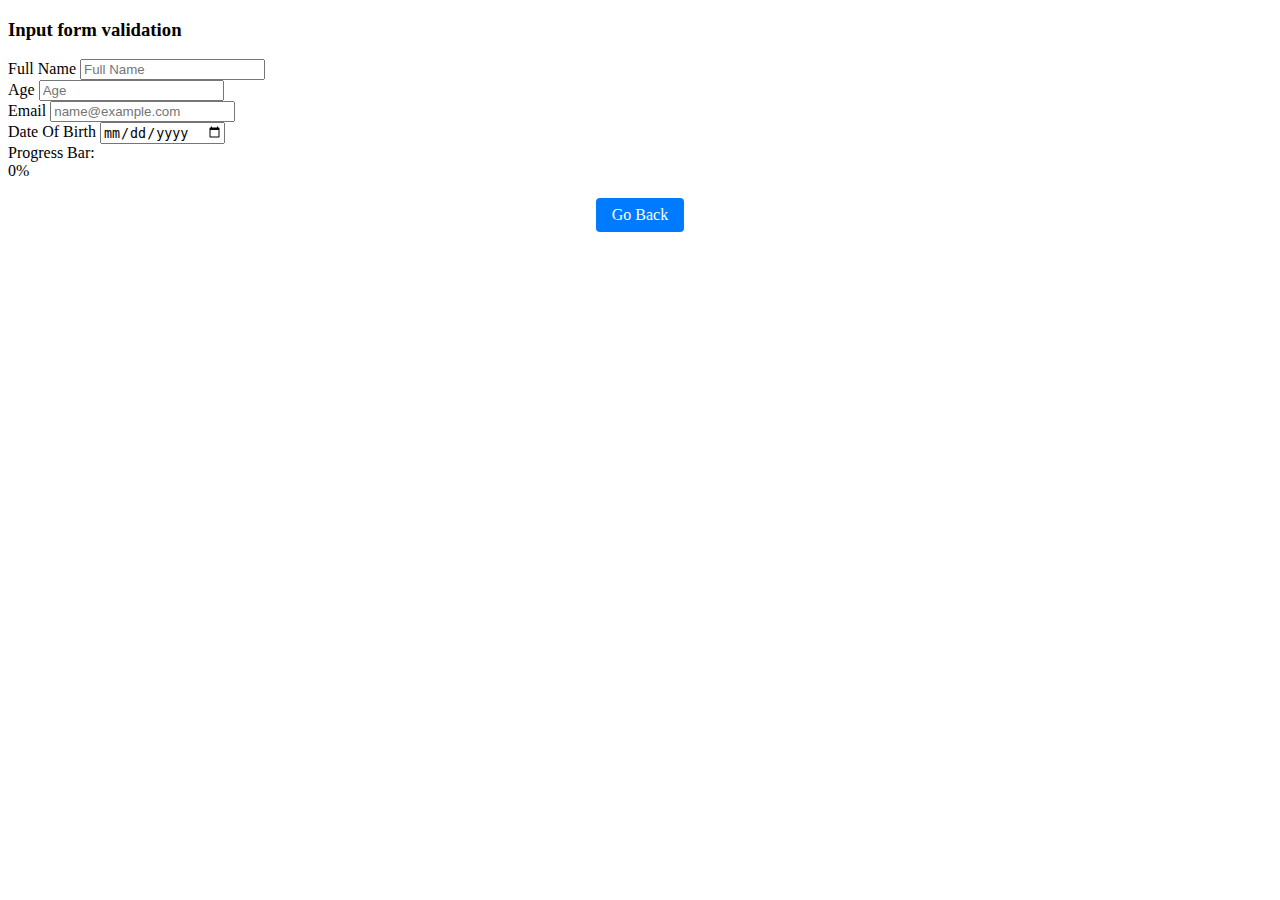
<file: project1.html>
<!DOCTYPE html>
<html>
<head>
	<meta charset="utf-8">
	<meta name="viewport" content="width=device-width, initial-scale=1">
	<title>Midterm Exam</title>
</head>
<link href="https://cdn.jsdelivr.net/npm/bootstrap@5.3.2/dist/css/bootstrap.min.css" rel="stylesheet" integrity="sha384-T3c6CoIi6uLrA9TneNEoa7RxnatzjcDSCmG1MXxSR1GAsXEV/Dwwykc2MPK8M2HN" crossorigin="anonymous">
<body>
	<div class="container">
		<div class="card mt-5 w-3" >
			<div class="card-header">
				<h3>Input form validation</h3>
			</div>
		  <div class="card-body">
		    <div class="mb-3">
		      <label for="FullNameInput" class="form-label">Full Name</label>
		      <input type="text" class="form-control" id="FullNameInput" placeholder="Full Name">
		    </div>
		    <div class="mb-3">
		      <label for="ageInput" class="form-label">Age</label>
		      <input type="number" class="form-control" id="ageInput" placeholder="Age">
		    </div>
		    <div class="mb-3">
		      <label for="emailInput" class="form-label">Email</label>
		      <input type="email" class="form-control" id="emailInput" placeholder="name@example.com">
		    </div>
		    <div class="mb-3">
		      <label for="dobInput" class="form-label">Date Of Birth</label>
		      <input type="date" class="form-control" id="dobInput" placeholder="mm/dd/yyyy">
		    </div>
		      
		      <label for="form-Progress" class="form-label ">Progress Bar:</label>
		    <div class="progress" role="progressbar" aria-label="Example with label" aria-valuenow="25" aria-valuemin="0" aria-valuemax="100">
		      <div id="formProgress" class="progress-bar" style="width: 0%">0 %</div>
		    </div>
		  </div>
		</div>
	</div>
	<center>
		<br>
		<a href="index.html" class="btn" style="display: inline-block; padding: 8px 16px; text-decoration: none; background-color: #007bff; color: #fff; border-radius: 4px; transition: background-color 0.3s ease;" onmouseover="this.style.backgroundColor='#0056b3'" onmouseout="this.style.backgroundColor='#007bff'">Go Back</a>
	</center>
</body>
<script type="text/javascript" src="TAN_index.js"></script>
</html>
</file>
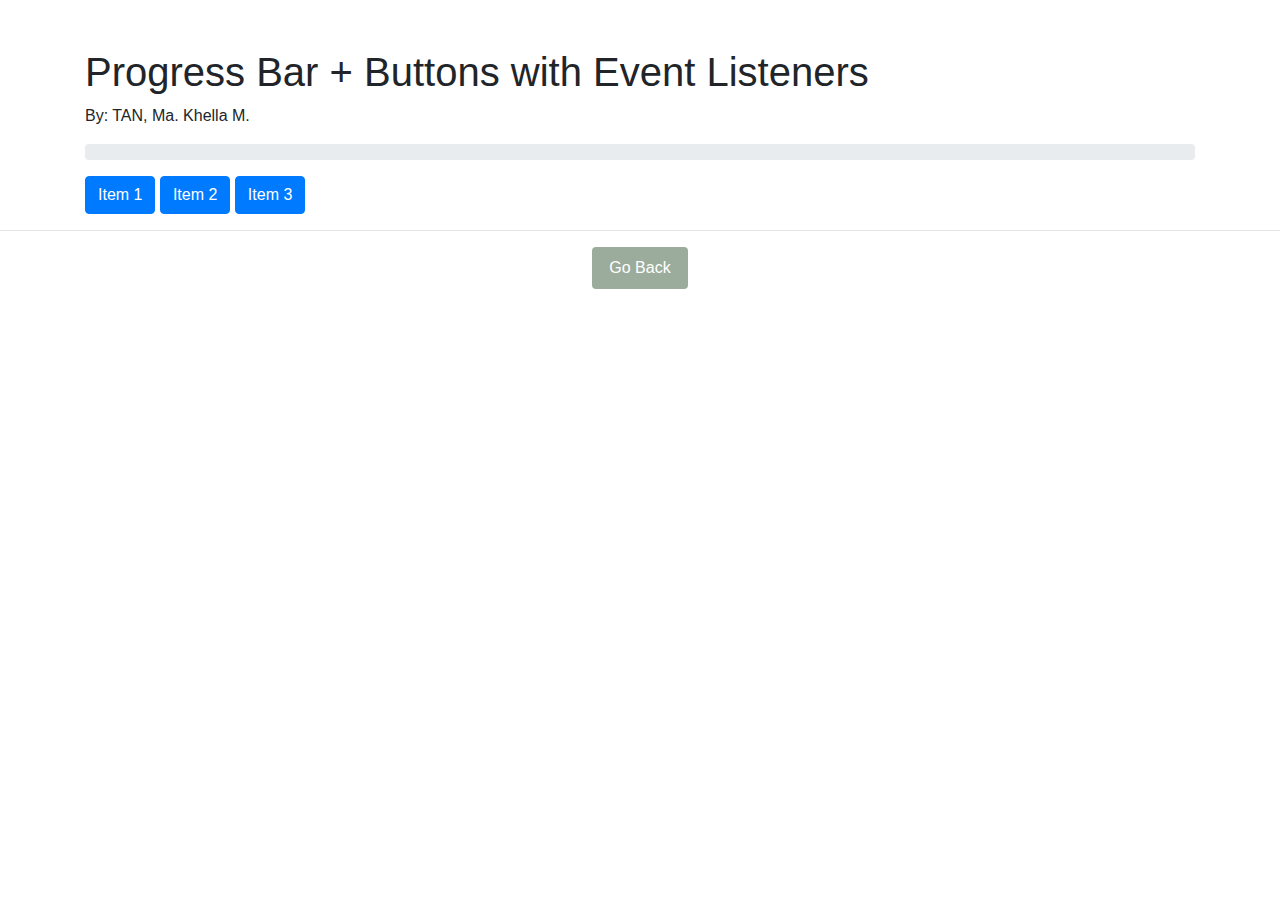
<file: project2.html>
<!DOCTYPE html>
<html>
    <head>
        <title>BootStrap - JavaScript Activity 1</title>
        <link rel="stylesheet" href="https://maxcdn.bootstrapcdn.com/bootstrap/4.5.2/css/bootstrap.min.css">
    </head>

    <body>
        <div class="container mt-5">
            <h1> Progress Bar + Buttons with Event Listeners </h1>
            <p>By: TAN, Ma. Khella M.</p>
            <div class="progress">
                <div id="progress-bar" class="progress-bar bg-danger" role="progressbar" style="width: 0%;">0%</div>
            </div>

            <button id="boohn1" class="btn btn-primary mt-3">Item 1</button>
            <button id="boohn2" class="btn btn-primary mt-3">Item 2</button>
            <button id="boohn3" class="btn btn-primary mt-3">Item 3</button>
        </div>

        <script src="https://code.jquery.com/jquery-3.5.1.min.js"></script>
        <script src="https://maxcdn.bootstrapcdn.com/bootstrap/4.5.2/js/bootstrap.min.js"></script>

        <script>
            $(document).ready(function()    {
                let width = 0;
                let text = '0%';
                function updateProgressBar(){
                    $('#progress-bar').css('width', width + '%');
                    $('#progress-bar').text(text); 
                }
                $('#boohn1').click(function()   {
                    width = 33;
                    text = '33%';
                    updateProgressBar();
                });
                $('#boohn2').click(function()   {
                    width = 66;
                    text = '66%';
                    updateProgressBar();
                });
                $('#boohn3').click(function()   {
                    width = 100;
                    text = '100%';
                    updateProgressBar();
                });
            });
            
            
        </script>
        <hr>
        <center>
            <a href="index.html" class="btn" style="display: inline-block; padding: 8px 16px; text-decoration: none; background-color: #9cac9c; color: #ffffff; border-radius: 4px; transition: background-color 0.3s ease;" onmouseover="this.style.backgroundColor='#0056b3'" onmouseout="this.style.backgroundColor='#9cac9c'">Go Back</a>
        </center>
    </body>
</html>
</file>
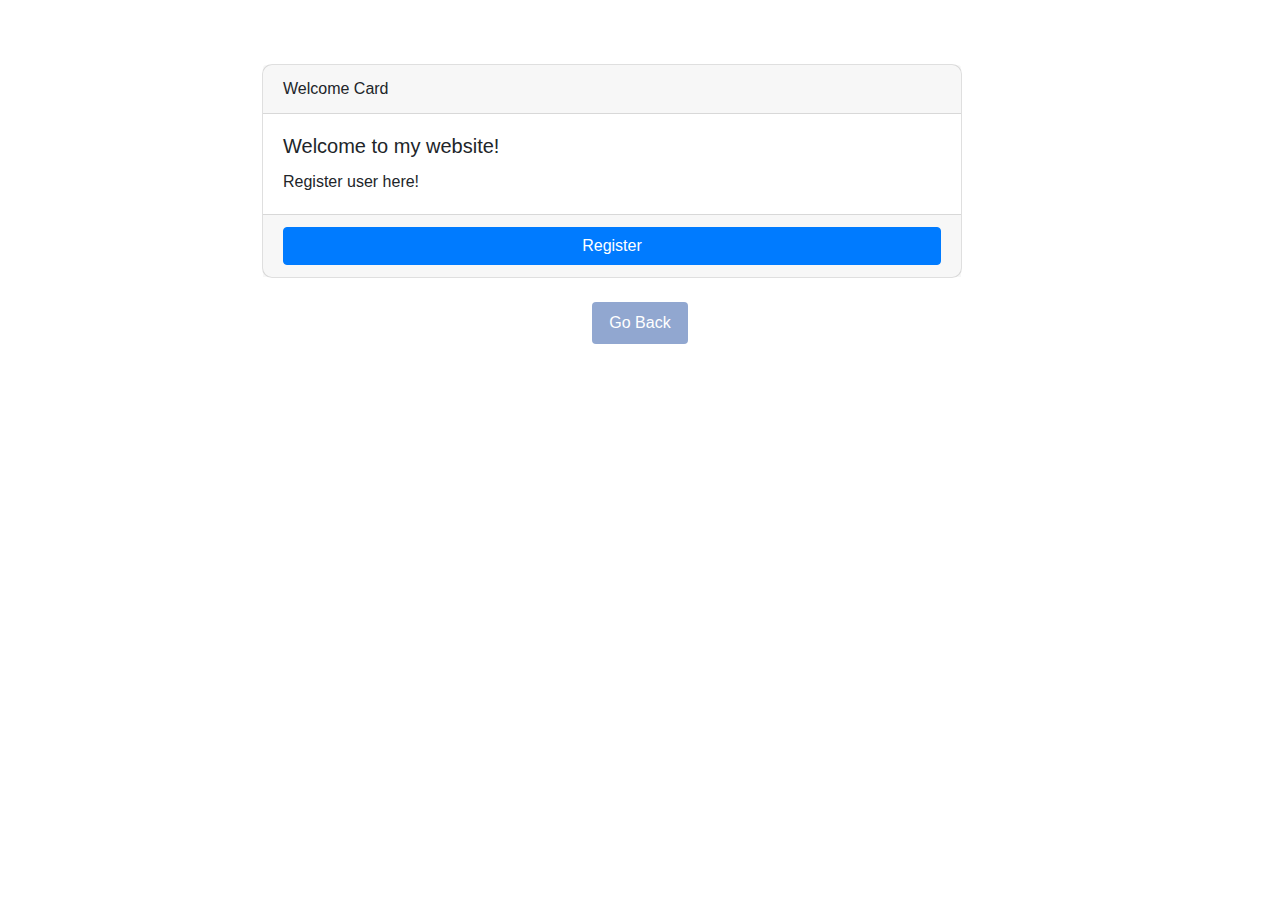
<file: project3.html>
<!DOCTYPE html>
<html>

<head>
  <script src="https://ajax.googleapis.com/ajax/libs/jquery/3.7.1/jquery.min.js"></script>
  <script src="https://cdn.jsdelivr.net/npm/bootstrap@5.3.2/dist/js/bootstrap.bundle.min.js"
    integrity="sha384-C6RzsynM9kWDrMNeT87bh95OGNyZPhcTNXj1NW7RuBCsyN/o0jlpcV8Qyq46cDfL"
    crossorigin="anonymous"></script>
  <link rel="stylesheet" href="https://cdn.jsdelivr.net/npm/bootstrap@4.0.0/dist/css/bootstrap.min.css"
    integrity="sha384-Gn5384xqQ1aoWXA+058RXPxPg6fy4IWvTNh0E263XmFcJlSAwiGgFAW/dAiS6JXm"
    crossorigin="anonymous">
  <style>
    .container {
      padding-left: 15%;
      padding-top: 5%;
    }
  </style>
</head>

<body>
  <div class="container">
    <div class="card" style="max-width: 700px; border-radius:10px">
      <div class="card-header">Welcome Card</div>
      <div class="card-body">
        <h5 class="card-title">Welcome to my website!</h5>
        <p class="card-text">Register user here!</p>
      </div>
      <div class="card-footer">
        <button type="button" class="btn btn-primary" style="width: 100%;" data-bs-toggle="modal"
          data-bs-target="#staticBackdrop">
          Register
        </button>
      </div>
      <div class="modal fade" id="staticBackdrop" data-bs-backdrop="static" data-bs-keyboard="false" tabindex="-1"
        aria-labelledby="staticBackdropLabel" aria-hidden="true">
        <div class="modal-dialog">
          <div class="modal-content">
            <div class="modal-header">
              <h1 class="modal-title fs-5" id="staticBackdropLabel">Register</h1>
              <button type="button" class="btn-close" style="border:0;" data-bs-dismiss="modal"
                aria-label="Close">X</button>
            </div>
            <div class="modal-body">
              <div class="mb-3">
                <label for="exampleFormControlInput1" class="form-label">Name</label>
                <input type="text" class="form-control" id="xp">
              </div>
              <div class="mb-3">
                <label for="exampleFormControlInput1" class="form-label">Section</label>
                <input type="text" class="form-control" id="xp2">
              </div>
            </div>
            <div class="modal-footer">
              <button type="button" class="btn btn-secondary" data-bs-dismiss="modal">Close</button>
              <button type="button" class="btn btn-primary" onclick="updateWelcomeCard()">Save changes</button>
            </div>
          </div>
        </div>
      </div>
    </div>

    <div class="card" style="max-width: 700px; border-radius:10px; background-color:white; display:none;"
      id="welcomeCard">
      <div class="card-header">Welcome Card</div>
      <div class="card-body">
        <center><h6 class="card-title">You have successfully registered.</h6>
        <h3></h3></center>
      </div>
    </div>
  </div>

  <script>
    function updateWelcomeCard() {
        var nameValue = $("#xp").val();
        var sectionValue = $("#xp2").val();
        var welcomeMessage = nameValue + " | " + sectionValue;

        $("#welcomeCard h3").text(welcomeMessage);
        $(".card:first").hide();
        $("#welcomeCard").show();
        $(".modal").modal("hide");

        setTimeout(function() {
            $(".card:first").show();
            $("#welcomeCard").hide();
        }, 3000);
    }
</script>
<center>
  <br>
  <a href="index.html" class="btn" style="display: inline-block; padding: 8px 16px; text-decoration: none; background-color: #91a7d0; color: #fff; border-radius: 4px; transition: background-color 0.3s ease;" onmouseover="this.style.backgroundColor='#0056b3'" onmouseout="this.style.backgroundColor='#91a7d0'">Go Back</a>
</center>

</body>

</html>
</file>
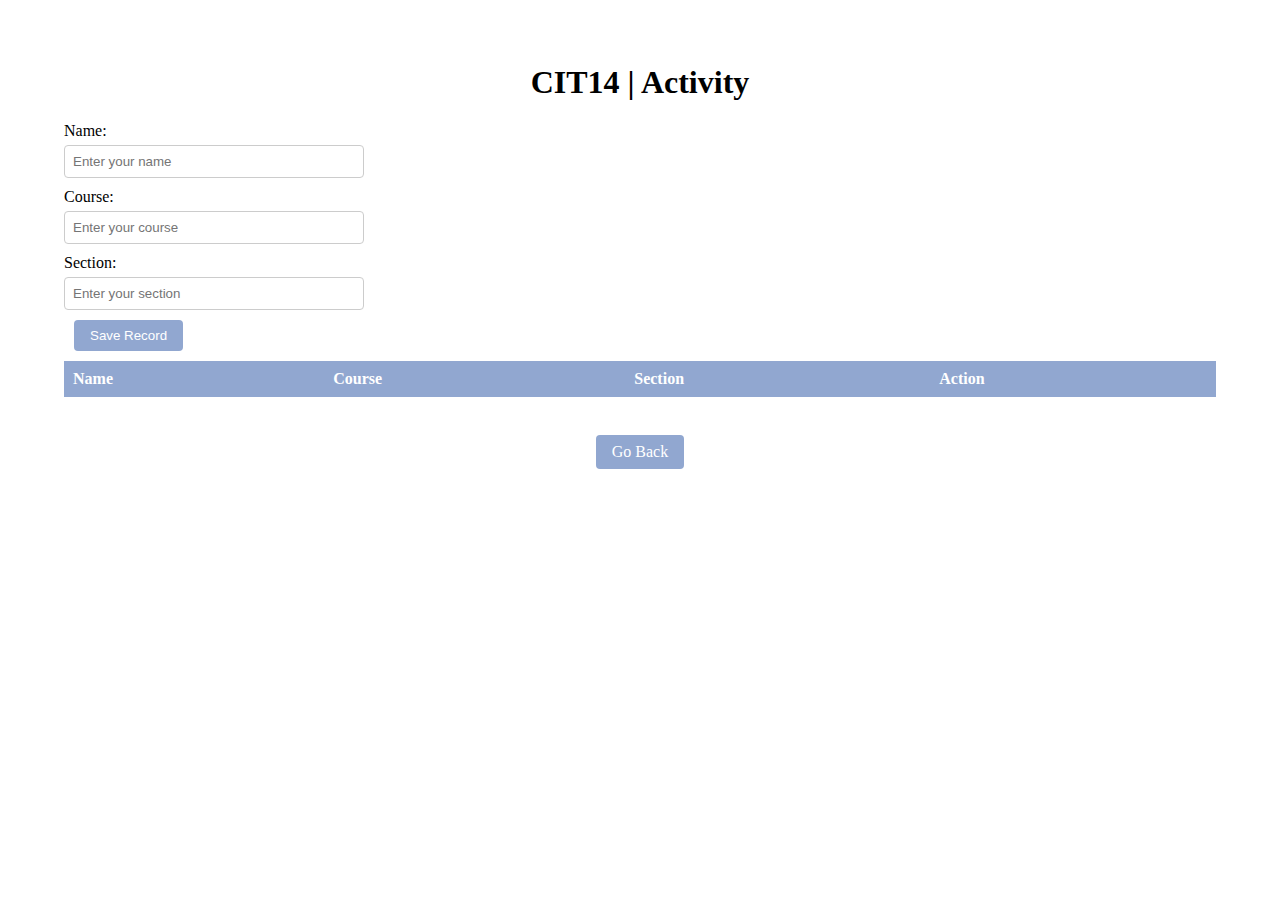
<file: project4.html>
<html>
    <head>
        <title>CIT14 | Activity</title>
        <style> 
            body { 
                margin: 4rem; 
            } 
    
            #formContainer { 
                margin-bottom: 20px; 
            } 

            h1{
                text-align: center;
            }
    
            label { 
                display: block; 
                margin-top: 10px; 
            } 
    
            input { 
                width: 300px; 
                padding: 8px; 
                margin-top: 5px; 
                border: 1px solid #ccc; 
                border-radius: 4px; 
            } 
    
            button { 
                margin: 10px; 
                padding: 8px 16px; 
                background-color: #91a7d0; 
                color: #fff; 
                border: none; 
                border-radius: 4px; 
                cursor: pointer; 
            } 
    
            button:hover { 
                background-color: #f7cac9; 
            } 
    
            table { 
                border-collapse: collapse; 
                margin-bottom: 20px; 
                width: 100%; 
            } 
    
            th, 
            td { 
                border: 1px solid #91a7d0; 
                background-color: #f7cac9;
                padding: 8px; 
                text-align: left; 
            } 
    
            th { 
                background-color: #91a7d0; 
                color: #fff; 
            } 
        </style> 
    </head>
    <body>
        <h1>CIT14 | Activity</h1>
        <div>
            <label for="name"> Name:</label>
            <input type="text" id="name" placeholder="Enter your name"><br>
            <label for="course"> Course:</label>
            <input type="text" id="course" placeholder="Enter your course"><br>
            <label for="section"> Section:</label>
            <input type="text" id="section" placeholder="Enter your section"><br>
            <button onclick="addData()"> 
                Save Record 
            </button> 
        </div>
        <div>
            <table id="outputTable"> 
                <tr> 
                    <th>Name</th> 
                    <th>Course</th> 
                    <th>Section</th> 
                    <th>Action</th> 
                </tr> 
            </table> 
        </div>
        <script> 
            function addData() { 
                let name = 
                    document.getElementById("name").value; 
                let course = 
                    document.getElementById("course").value; 
                let section = 
                    document.getElementById("section").value; 

                let table = document.getElementById("outputTable"); 
                let newRow = table.insertRow(table.rows.length); 

                newRow.insertCell(0).innerHTML = name; 
                newRow.insertCell(1).innerHTML = course; 
                newRow.insertCell(2).innerHTML = section; 
                newRow.insertCell(3).innerHTML = 
                    '<button onclick="deleteData(this)">Delete</button>'; 
                
                clearInputs(); 
            } 
    
            function editData(button) { 
                let row = button.parentNode.parentNode; 
                
                let nameCell = row.cells[0]; 
                let courseCell = row.cells[1]; 
                let sectionCell = row.cells[2]; 
                
                let name = 
                    prompt("Enter the updated name:", 
                        nameCell.innerHTML); 
                let course = 
                    prompt("Enter the updated email:", 
                        courseCell.innerHTML); 
                let section = 
                    prompt("Enter the updated mobile details:", 
                        sectionCell.innerHTML 
                    );  
                
                nameCell.innerHTML = nameInput; 
                courseCell.innerHTML = emailInput; 
                sectionCell.innerHTML = numberInput; 
            } 
            function deleteData(button) { 
                
                let row = button.parentNode.parentNode; 
    
                row.parentNode.removeChild(row); 
            } 
            function clearInputs() { 
                
                document.getElementById("name").value = ""; 
                document.getElementById("course").value = ""; 
                document.getElementById("section").value = ""; 
            } 
        </script> 
        <center>
            <br>
            <a href="index.html" class="btn" style="display: inline-block; padding: 8px 16px; text-decoration: none; background-color: #91a7d0; color: #fff; border-radius: 4px; transition: background-color 0.3s ease;" onmouseover="this.style.backgroundColor='#0056b3'" onmouseout="this.style.backgroundColor='#91a7d0'">Go Back</a>
        </center>
    </body>
</html>
</file>
